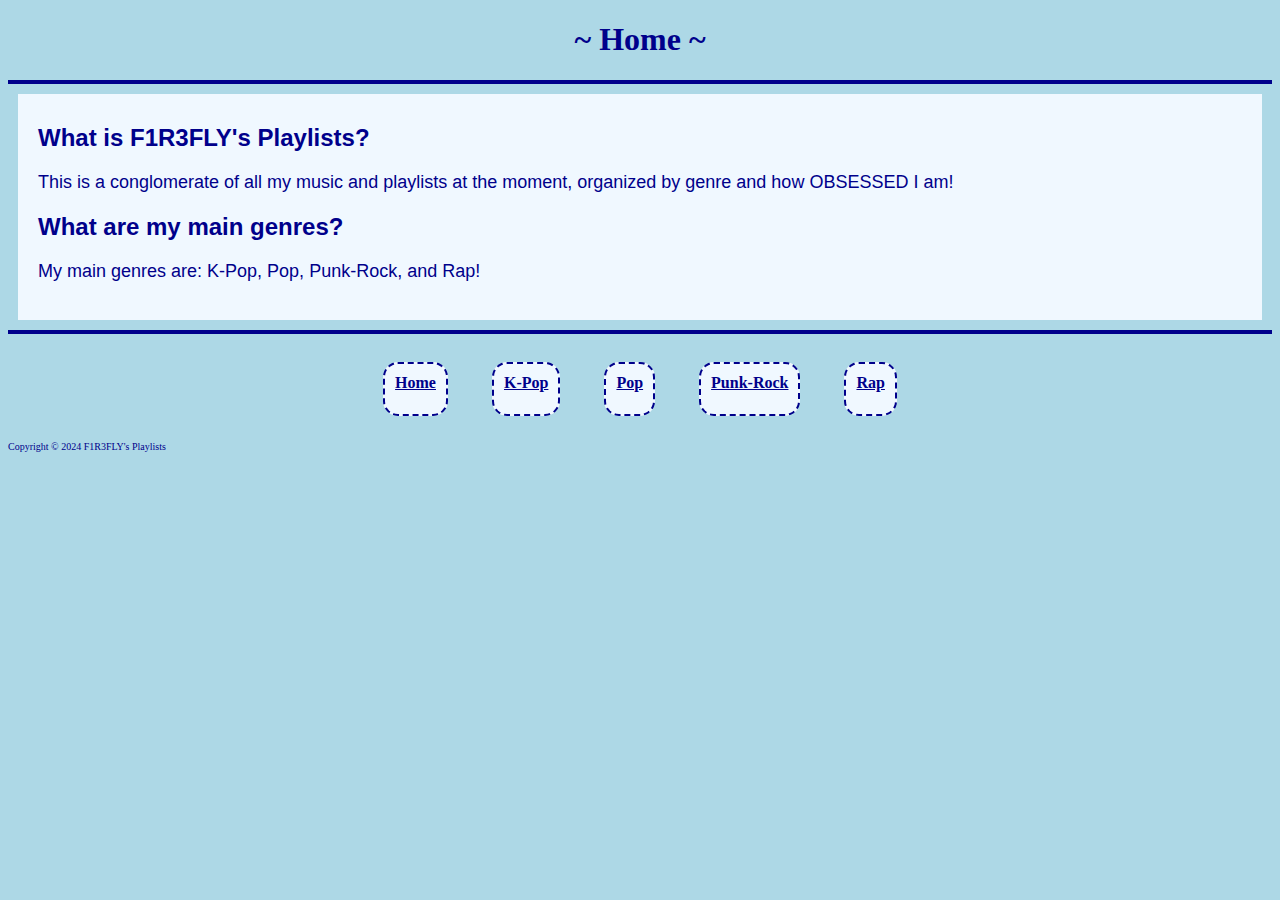
<file: index.html>
<!DOCTYPE html>
<html lang="en">
    <head>
        <meta charset="UTF-8" />
        <link rel="stylesheet" href="styles.css" />
        <title>F1R3FLY's Playlists | Home</title>
    </head>
    <body>
        <header>
            <h1>~ Home ~</h1>
            <hr />
        </header>
        <main class="about">
            <section>
                <h2>What is F1R3FLY's Playlists?</h2>
                <p>This is a conglomerate of all my music and playlists at the moment, 
                    organized by genre and how OBSESSED I am!</p>
            </section>
            <section>
                <h2>What are my main genres?</h2>
                <p>My main genres are: K-Pop, Pop, Punk-Rock, 
                    and Rap!</p>
            </section>
        </main>
        <footer>
                <hr />

                <nav>
                    <a href="index.html">Home</a>
                    <a href="kpop.html">K-Pop</a>
                    <a href="pop.html">Pop</a>
                    <a href="punkrock.html">Punk-Rock</a>
                    <a href="rap.html">Rap</a>
                </nav>

                <p class="copyright">Copyright &copy; 2024 F1R3FLY's Playlists</p>
        </footer>
    </body>
</html>
</file>
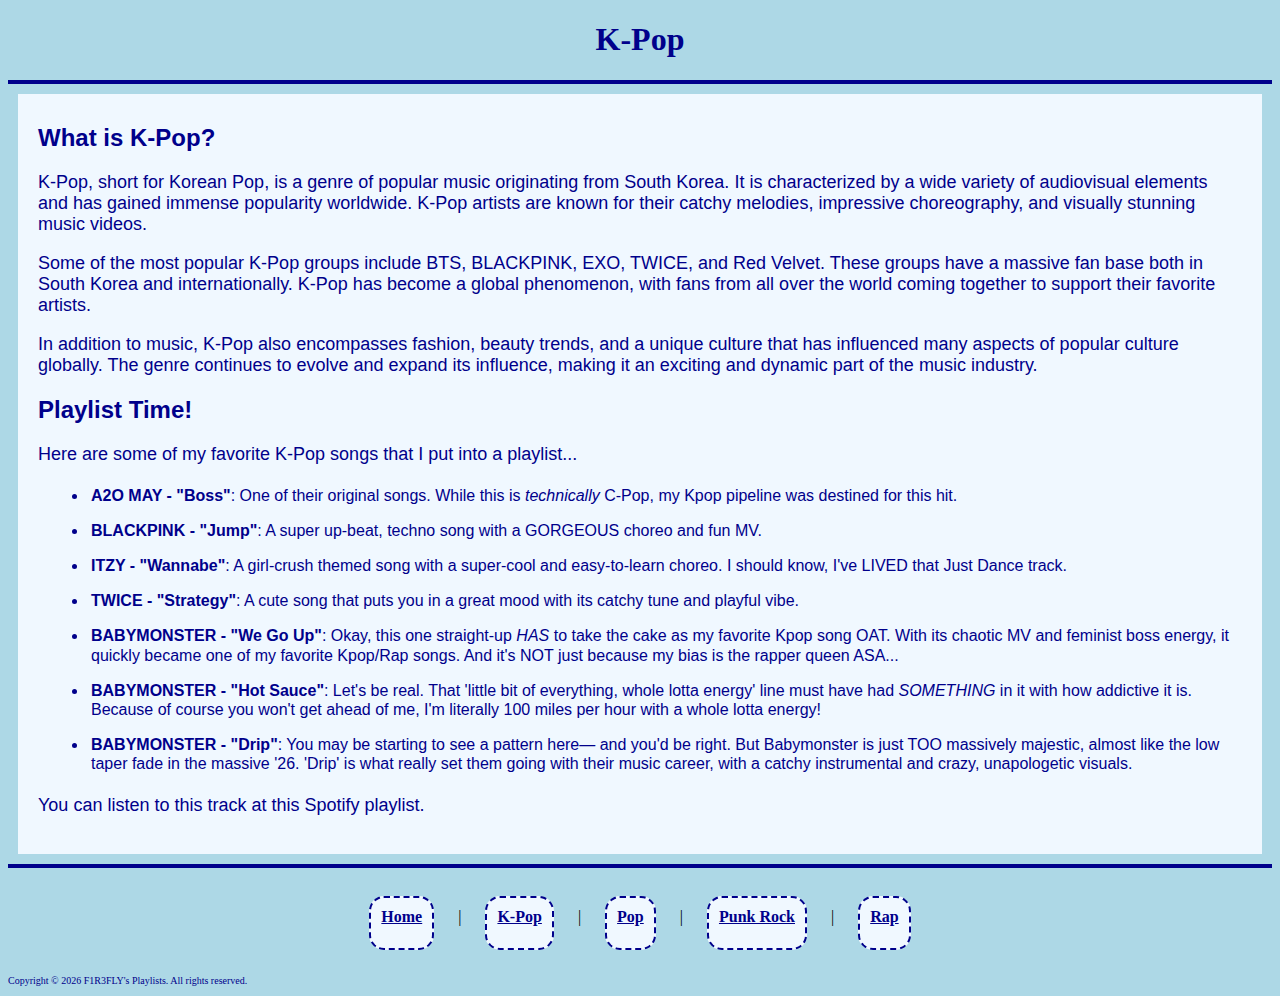
<file: kpop.html>
<!DOCTYPE html>
<html lang="en">
    <head>
        <meta charset="UTF-8">
        <meta name="viewport" content="width=device-width, initial-scale=1.0">
        <link rel="stylesheet" href="styles.css">
        <title>K-Pop</title>
    </head>
    <body>
        <header>
            <h1>K-Pop</h1>
            <hr />
        </header>
        <main>
            <section class="genre-desc">
                <h2>What is K-Pop?</h2>
            <p>K-Pop, short for Korean Pop, is a genre of popular music originating from South Korea. It is characterized by a wide variety of 
            audiovisual elements and has gained immense popularity worldwide. K-Pop artists are known for their catchy melodies, impressive 
            choreography, and visually stunning music videos.</p>
            <p>Some of the most popular K-Pop groups include BTS, BLACKPINK, EXO, TWICE, and Red Velvet. These groups have a massive fan base both 
            in South Korea and internationally. K-Pop has become a global phenomenon, with fans from all over the world coming together to support 
            their favorite artists.</p>
            <p>In addition to music, K-Pop also encompasses fashion, beauty trends, and a unique culture that has influenced many aspects of popular 
            culture globally. The genre continues to evolve and expand its influence, making it an exciting and dynamic part of the music 
            industry.</p>
            </section>
            <section class="PLAYLIST-TIME">
                <h2>Playlist Time!</h2>
                <p>Here are some of my favorite K-Pop songs that I put into a playlist...</p>
                <ul>
                    <li><strong>A2O MAY - "Boss"</strong>: One of their original songs. While this is <i>technically</i> C-Pop, my Kpop pipeline was destined for this hit.
                    </li>
                    <li><strong>BLACKPINK - "Jump"</strong>: A super up-beat, techno song with a GORGEOUS choreo and fun MV.</li>
                    <li><strong>ITZY - "Wannabe"</strong>: A girl-crush themed song with a super-cool and easy-to-learn choreo. I should know, I've LIVED that 
                        Just Dance track.</li>
                    <li><strong>TWICE - "Strategy"</strong>: A cute song that puts you in a great mood with its catchy tune and playful vibe.</li>
                    <li><strong>BABYMONSTER - "We Go Up"</strong>: Okay, this one straight-up <i>HAS</i> to take the cake as my 
                        favorite Kpop song OAT. With its chaotic MV and feminist boss energy, it quickly became one of my favorite Kpop/Rap 
                        songs. And it's NOT just because my bias is the rapper queen ASA...</li>
                    <li><strong>BABYMONSTER - "Hot Sauce"</strong>: Let's be real. That 'little bit of everything, whole lotta energy' line 
                    must have had <i>SOMETHING</i> in it with how addictive it is. Because of course you won't get ahead of me, I'm literally 
                100 miles per hour with a whole lotta energy!</li>
                        <li><strong>BABYMONSTER - "Drip"</strong>: You may be starting to see a pattern here&mdash; and you'd be right. 
                        But Babymonster is just TOO massively majestic, almost like the low taper fade in the massive '26. 'Drip' is what 
                    really set them going with their music career, with a catchy instrumental and crazy, unapologetic visuals.</li>
                </ul>
                <p class="recommendation">You can listen to this track at <a>this Spotify playlist.</a></p>
            </section>
        </main>
        <footer>
            <hr />
            <nav>
                <a href="index.html">Home</a> |
                <a href="kpop.html">K-Pop</a> |
                <a href="pop.html">Pop</a> |
                <a href="punkrock.html">Punk Rock</a> |
                <a href="rap.html">Rap</a>
            </nav>
            <p class="copyright">Copyright &copy; 2026 F1R3FLY's Playlists. All rights reserved.</p>
        </footer>
    </body>
</html>
</file>
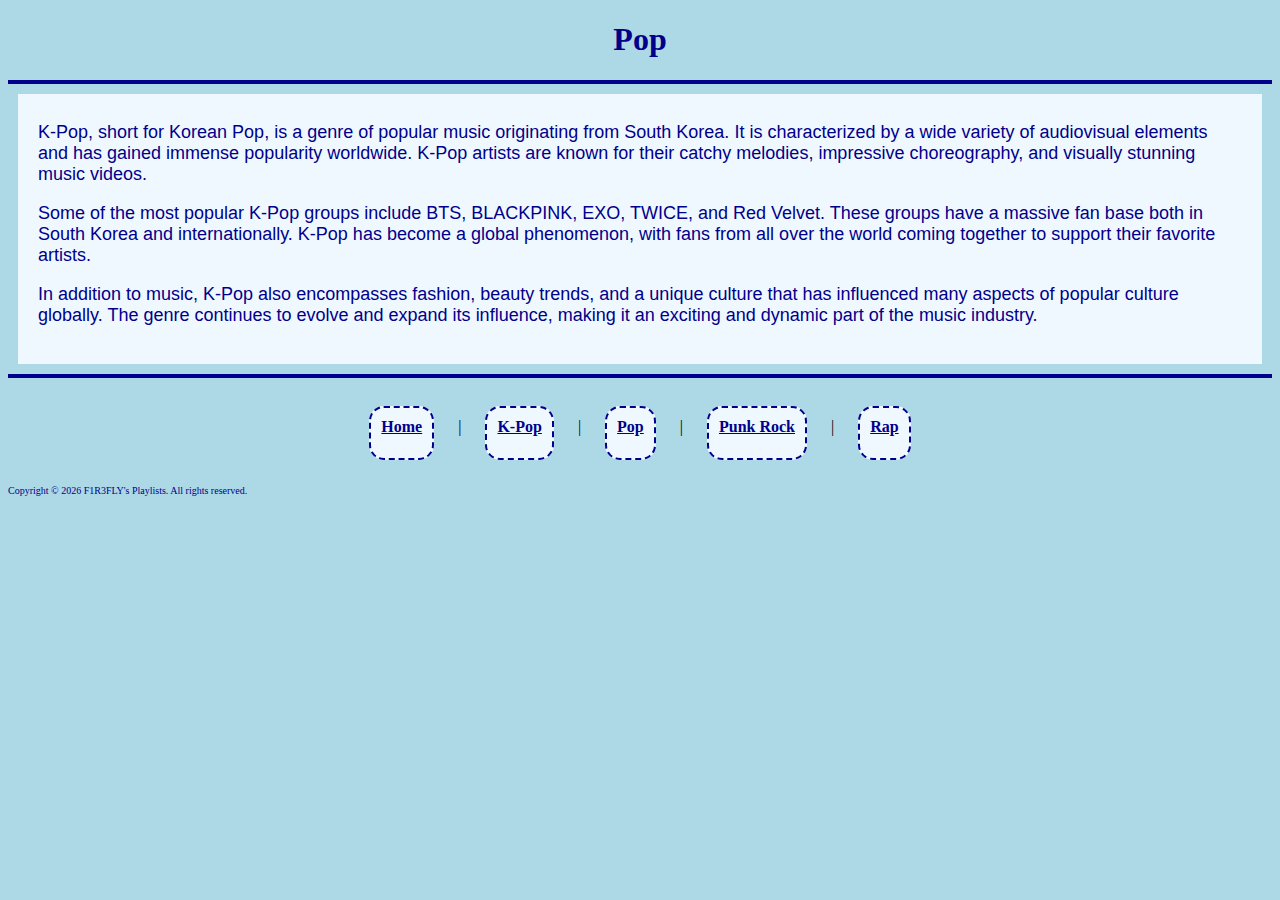
<file: pop.html>
<!DOCTYPE html>
<html lang="en">
    <head>
        <meta charset="UTF-8">
        <meta name="viewport" content="width=device-width, initial-scale=1.0">
        <link rel="stylesheet" href="styles.css">
        <title>Pop</title>
    </head>
    <body>
        <header>
            <h1>Pop</h1>
            <hr />
        </header>
        <main>
            <p>K-Pop, short for Korean Pop, is a genre of popular music originating from South Korea. It is characterized by a wide variety of 
            audiovisual elements and has gained immense popularity worldwide. K-Pop artists are known for their catchy melodies, impressive 
            choreography, and visually stunning music videos.</p>
            <p>Some of the most popular K-Pop groups include BTS, BLACKPINK, EXO, TWICE, and Red Velvet. These groups have a massive fan base both 
            in South Korea and internationally. K-Pop has become a global phenomenon, with fans from all over the world coming together to support 
            their favorite artists.</p>
            <p>In addition to music, K-Pop also encompasses fashion, beauty trends, and a unique culture that has influenced many aspects of popular 
            culture globally. The genre continues to evolve and expand its influence, making it an exciting and dynamic part of the music 
            industry.</p>
        </main>
        <footer>
            <hr />
            <nav>
                <a href="index.html">Home</a> |
                <a href="kpop.html">K-Pop</a> |
                <a href="pop.html">Pop</a> |
                <a href="punkrock.html">Punk Rock</a> |
                <a href="rap.html">Rap</a>
            </nav>
            <p class="copyright">Copyright &copy; 2026 F1R3FLY's Playlists. All rights reserved.</p>
        </footer>
    </body>
</html>
</file>
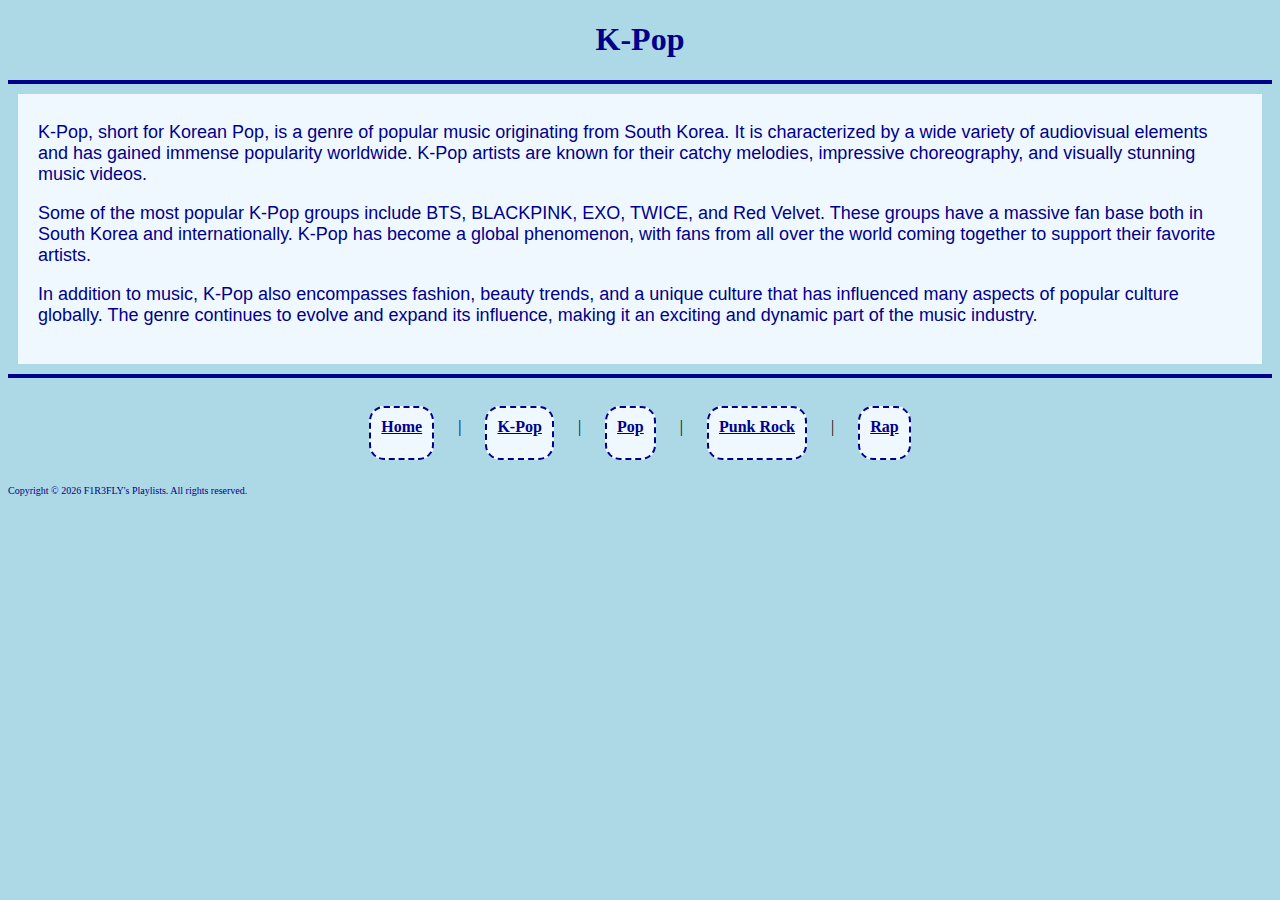
<file: punkrock.html>
<!DOCTYPE html>
<html lang="en">
    <head>
        <meta charset="UTF-8">
        <meta name="viewport" content="width=device-width, initial-scale=1.0">
        <link rel="stylesheet" href="styles.css">
        <title>K-Pop</title>
    </head>
    <body>
        <header>
            <h1>K-Pop</h1>
            <hr />
        </header>
        <main>
            <p>K-Pop, short for Korean Pop, is a genre of popular music originating from South Korea. It is characterized by a wide variety of 
            audiovisual elements and has gained immense popularity worldwide. K-Pop artists are known for their catchy melodies, impressive 
            choreography, and visually stunning music videos.</p>
            <p>Some of the most popular K-Pop groups include BTS, BLACKPINK, EXO, TWICE, and Red Velvet. These groups have a massive fan base both 
            in South Korea and internationally. K-Pop has become a global phenomenon, with fans from all over the world coming together to support 
            their favorite artists.</p>
            <p>In addition to music, K-Pop also encompasses fashion, beauty trends, and a unique culture that has influenced many aspects of popular 
            culture globally. The genre continues to evolve and expand its influence, making it an exciting and dynamic part of the music 
            industry.</p>
        </main>
        <footer>
            <hr />
            <nav>
                <a href="index.html">Home</a> |
                <a href="kpop.html">K-Pop</a> |
                <a href="pop.html">Pop</a> |
                <a href="punkrock.html">Punk Rock</a> |
                <a href="rap.html">Rap</a>
            </nav>
            <p class="copyright">Copyright &copy; 2026 F1R3FLY's Playlists. All rights reserved.</p>
        </footer>
    </body>
</html>
</file>
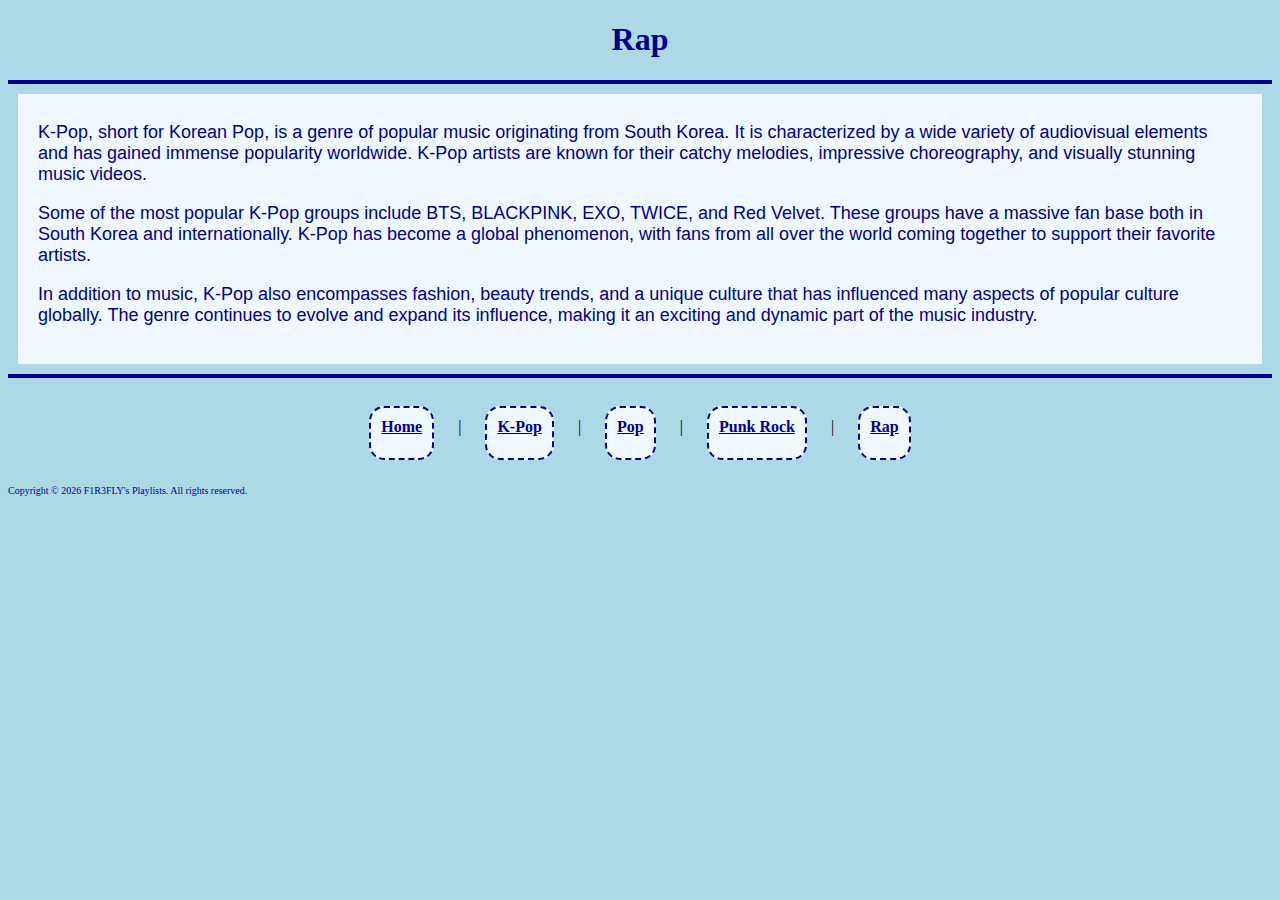
<file: rap.html>
<!DOCTYPE html>
<html lang="en">
    <head>
        <meta charset="UTF-8">
        <meta name="viewport" content="width=device-width, initial-scale=1.0">
        <link rel="stylesheet" href="styles.css">
        <title>Rap</title>
    </head>
    <body>
        <header>
            <h1>Rap</h1>
            <hr />
        </header>
        <main>
            <p>K-Pop, short for Korean Pop, is a genre of popular music originating from South Korea. It is characterized by a wide variety of 
            audiovisual elements and has gained immense popularity worldwide. K-Pop artists are known for their catchy melodies, impressive 
            choreography, and visually stunning music videos.</p>
            <p>Some of the most popular K-Pop groups include BTS, BLACKPINK, EXO, TWICE, and Red Velvet. These groups have a massive fan base both 
            in South Korea and internationally. K-Pop has become a global phenomenon, with fans from all over the world coming together to support 
            their favorite artists.</p>
            <p>In addition to music, K-Pop also encompasses fashion, beauty trends, and a unique culture that has influenced many aspects of popular 
            culture globally. The genre continues to evolve and expand its influence, making it an exciting and dynamic part of the music 
            industry.</p>
        </main>
        <footer>
            <hr />
            <nav>
                <a href="index.html">Home</a> |
                <a href="kpop.html">K-Pop</a> |
                <a href="pop.html">Pop</a> |
                <a href="punkrock.html">Punk Rock</a> |
                <a href="rap.html">Rap</a>
            </nav>
            <p class="copyright">Copyright &copy; 2026 F1R3FLY's Playlists. All rights reserved.</p>
        </footer>
    </body>
</html>
</file>
<file: styles.css>
body {
    background-color: lightblue;
}

.about h2:hover, .about p:hover {
    background-color:rgb(211, 255, 211);
    color:midnightblue;
    font-weight:600;
    font-size:1.1rem;
}

h1 {
    color: darkblue;
    text-align: center;
}
hr {
    border: 2px double darkblue;
}
main {
    margin: 10px;
    padding: 20px;
    padding-top:10px;
    background-color: aliceblue;
    color:darkblue;
    font-family: Arial, Helvetica, sans-serif;
}

.genre-desc p:hover, .genre-desc h2:hover {
    background-color: cornsilk;
    line-height:2rem;
    margin:10px;
}

ul li {
    font-size:1rem;
    font-weight:400;
    padding:3px;
    line-height:1.2rem;
    margin:10px;
}

ul li:focus, ul li:hover {
    font-size:1.1rem;
    line-height:1.5rem;
    background-color:cornsilk;
}

p {
    font-size:18px;
    font-weight:lighter;
}
.copyright {
    display:inline;
    text-align: justify;
    font-size: 10px;
    color: darkblue;
}

footer > nav {
    display: inline-block;
    text-align: center;
    width: 100%;
}

footer > nav > a {
    display: inline-block;
    text-align:center;
    padding:10px;
    margin: 20px;
    border: 2px dashed darkblue;
    border-radius:15px;
    height:30px;
    color:darkblue;
    font-weight:bolder;
    background-color: aliceblue;
}
footer > nav > a:hover {
    background-color: darkblue;
    color: white;
    text-decoration:none;
}
footer > nav > a:active {
    color: darkblue;
    text-decoration:underline;
}
</file>
